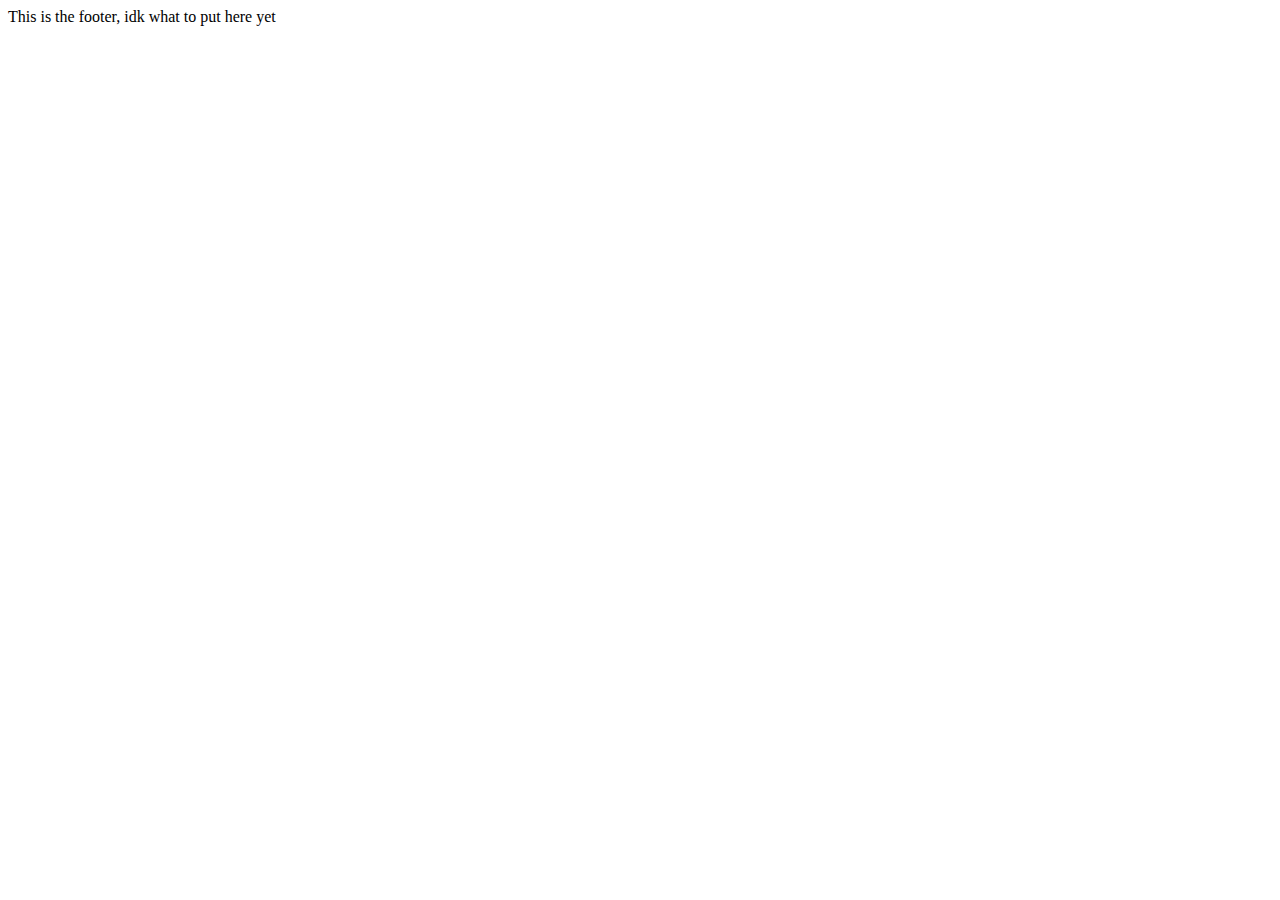
<file: mainPage/sharedParts/footer.html>
<!DOCTYPE html>
<html lang="en">
<head>
    <meta charset="UTF-8">
    <meta name="viewport" content="width=device-width, initial-scale=1.0">
</head>
<body>
    <footer id="footer">
        <div id="footerRectangle">This is the footer, idk what to put here yet</div>
    </footer>
</body>
</html>
</file>
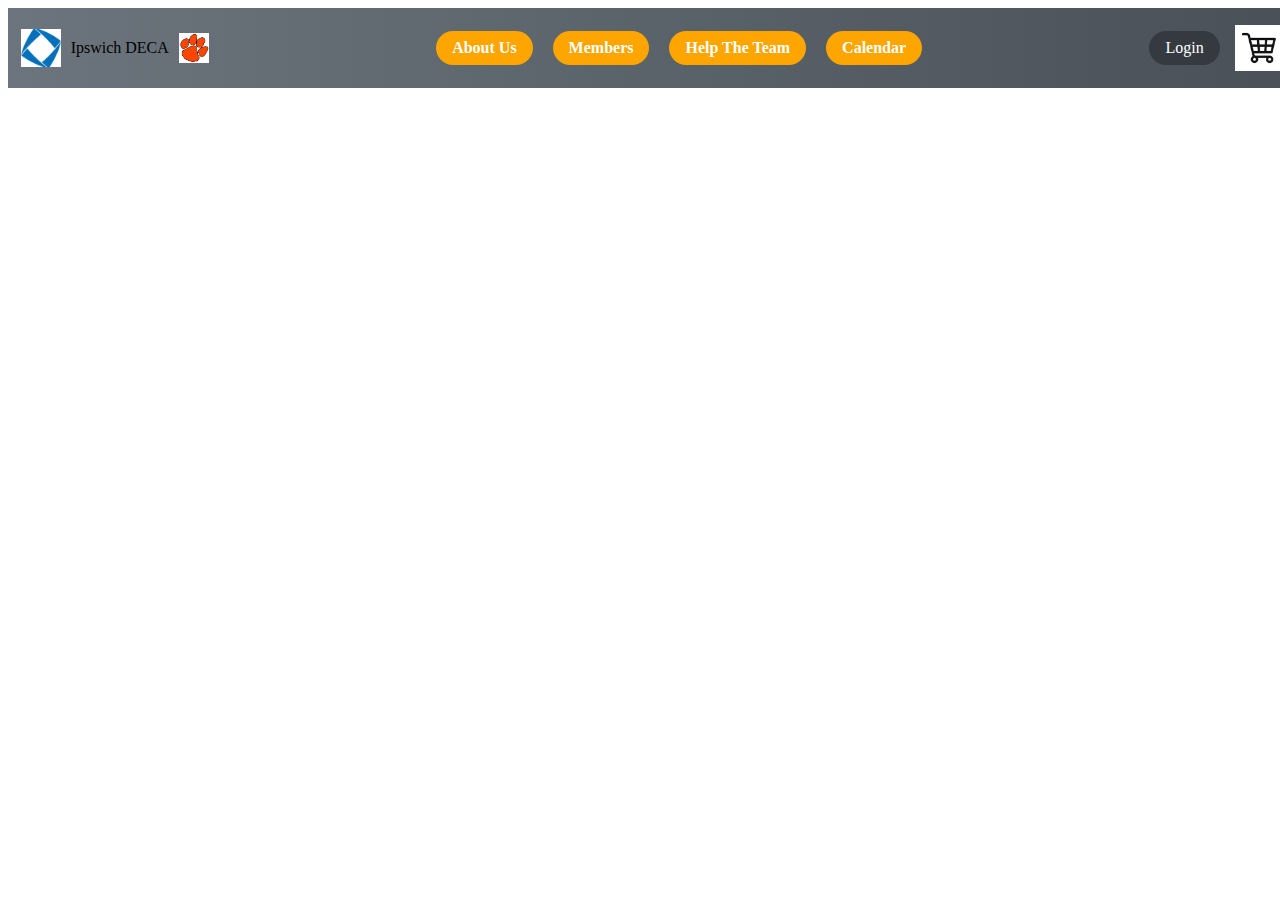
<file: mainPage/sharedParts/topbar.html>
<!DOCTYPE html>
<html lang="en">
<head>
    <meta charset="UTF-8">
    <meta name="viewport" content="width=device-width, initial-scale=1.0">
    <link rel="stylesheet" href="topbar.css">
    <script src="topbar.js" defer></script>
</head>
<body>
    <header id="topbar">
        <div id="left" onclick="home()">
            <img id="logo" width="30px" src = "[data-uri]">
            <div id="name">Ipswich DECA</div>
            <img id="tigerPaw" width="30px" src="[data-uri]">
        </div>
        <div id="navbar">
            <div id="aboutUs" onclick="aboutUs()">
                <div class="selector">About Us</div>
            </div>
            <div id="members" onclick="members()">
                <div class="selector">Members</div>
            </div>
            <div id="helpTheTeam" onclick="helpTheTeam()">
                <div class="selector">Help The Team</div>
            </div>
            <div id="calendar" onclick="calendar()">
                <div class="selector">Calendar</div>
            </div>
        </div>
        <div id="right">
            <div id="login" onclick = "login()">Login</div>
            <img id="shopping" width="50px" src="[data-uri]">
        </div>
    </header>
</body>
</html>
</file>
<file: mainPage/sharedParts/topbar.css>
/* Base reset and topbar layout */
#topbar {
    width: 100%;
    height: 80px;
    background: linear-gradient(90deg, #6c757d, #495057);
    display: flex;
    justify-content: space-between;
    align-items: center;
    padding: 0 1%;
    /* box-shadow: 0 2px 10px rgba(0, 0, 0, 0.15); */
    position: sticky;
    top: 0;
    z-index: 10;
    flex-wrap: wrap;
}

/* Left logo area */
#left {
    display: flex;
    align-items: center;
    gap: 10px;
    cursor: pointer;
}

/* Middle navbar area */
#navbar {
    display: flex;
    gap: 20px;
    flex: 1;
    justify-content: center;
    align-items: center;
    flex-wrap: wrap;
}

/* Right buttons or login area */
#right {
    display: flex;
    align-items: center;
    gap: 15px;
}

/* Nav item or selector */
.selector {
    padding: 8px 16px;
    border-radius: 20px;
    background-color: orange;
    color: white;
    font-weight: bold;
    text-align: center;
    transition: 0.3s;
    cursor:pointer;
}
.selector:hover {
    background-color: darkorange;
}

/* Login button or similar */
#login {
    padding: 8px 16px;
    border-radius: 20px;
    background-color: #343a40;
    color: white;
    cursor: pointer;
    border: none;
    transition: 0.3s;
}
#login:hover {
    background-color: #212529;
}

/* Logo image */
#logo {
    width: 40px;
    height: auto;
}

/* Responsive tweaks */
@media (max-width: 768px) {
    #topbar {
        flex-direction: column;
        height: auto;
        padding: 10px;
    }

    #navbar {
        margin: 10px 0;
        justify-content: center;
    }

    #left, #right {
        justify-content: center;
        width: 100%;
    }

    .selector, #login {
        font-size: 14px;
        padding: 6px 12px;
    }
}
</file>
